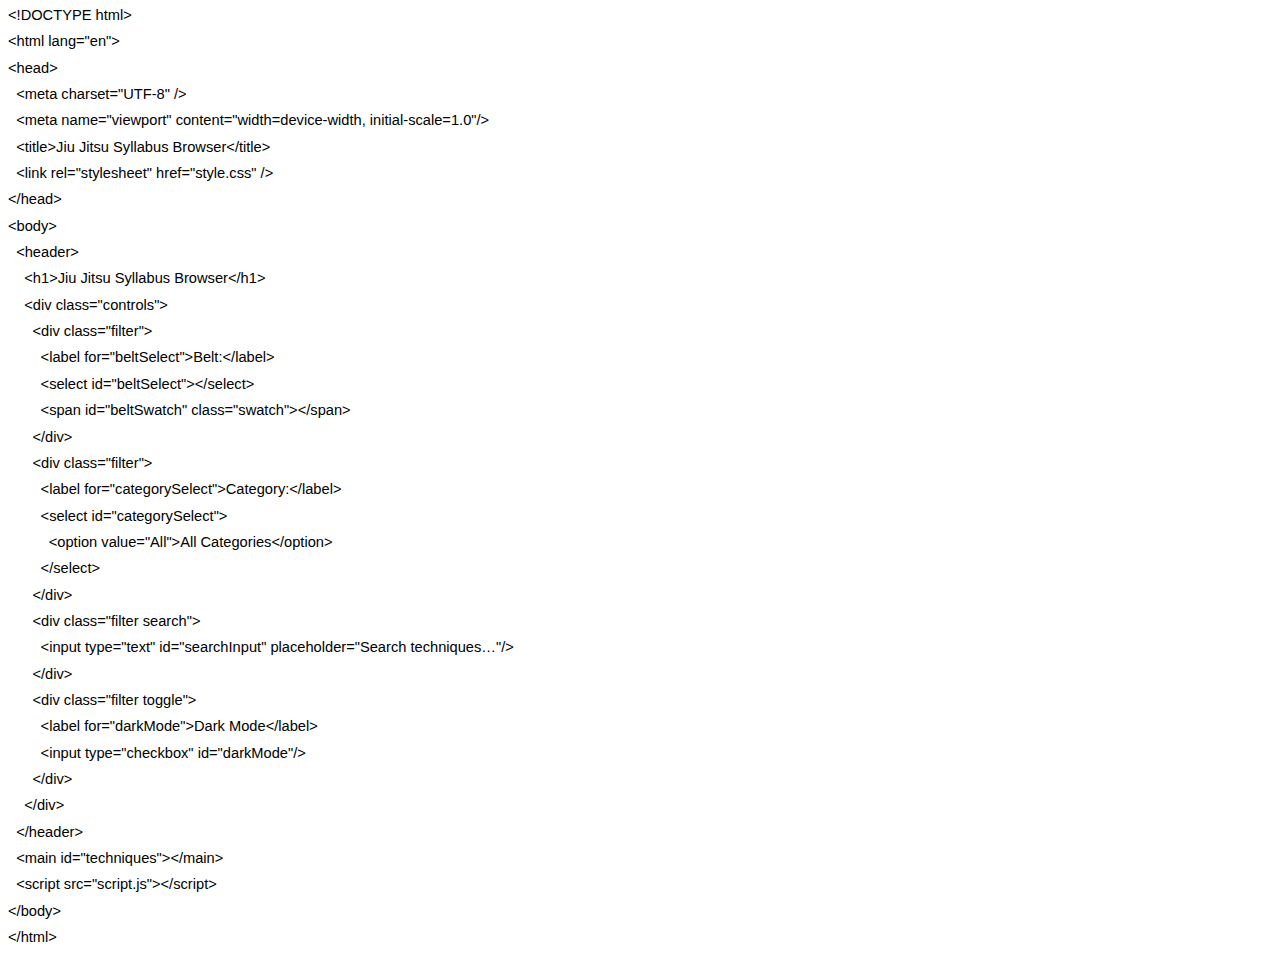
<file: Index.htm>
<html xmlns:v="urn:schemas-microsoft-com:vml"
xmlns:o="urn:schemas-microsoft-com:office:office"
xmlns:w="urn:schemas-microsoft-com:office:word"
xmlns:m="http://schemas.microsoft.com/office/2004/12/omml"
xmlns="http://www.w3.org/TR/REC-html40">

<head>
<meta http-equiv=Content-Type content="text/html; charset=windows-1252">
<meta name=ProgId content=Word.Document>
<meta name=Generator content="Microsoft Word 15">
<meta name=Originator content="Microsoft Word 15">
<link rel=File-List href="Index_files/filelist.xml">
<!--[if gte mso 9]><xml>
 <o:DocumentProperties>
  <o:Author>Martin Shaw</o:Author>
  <o:Template>Normal</o:Template>
  <o:LastAuthor>Martin Shaw</o:LastAuthor>
  <o:Revision>1</o:Revision>
  <o:TotalTime>0</o:TotalTime>
  <o:Created>2025-07-06T17:29:00Z</o:Created>
  <o:LastSaved>2025-07-06T17:29:00Z</o:LastSaved>
  <o:Pages>1</o:Pages>
  <o:Words>161</o:Words>
  <o:Characters>921</o:Characters>
  <o:Lines>7</o:Lines>
  <o:Paragraphs>2</o:Paragraphs>
  <o:CharactersWithSpaces>1080</o:CharactersWithSpaces>
  <o:Version>16.00</o:Version>
 </o:DocumentProperties>
 <o:OfficeDocumentSettings>
  <o:AllowPNG/>
 </o:OfficeDocumentSettings>
</xml><![endif]-->
<link rel=themeData href="Index_files/themedata.thmx">
<link rel=colorSchemeMapping href="Index_files/colorschememapping.xml">
<!--[if gte mso 9]><xml>
 <w:WordDocument>
  <w:SpellingState>Clean</w:SpellingState>
  <w:GrammarState>Clean</w:GrammarState>
  <w:TrackMoves>false</w:TrackMoves>
  <w:TrackFormatting/>
  <w:PunctuationKerning/>
  <w:ValidateAgainstSchemas/>
  <w:SaveIfXMLInvalid>false</w:SaveIfXMLInvalid>
  <w:IgnoreMixedContent>false</w:IgnoreMixedContent>
  <w:AlwaysShowPlaceholderText>false</w:AlwaysShowPlaceholderText>
  <w:DoNotPromoteQF/>
  <w:LidThemeOther>EN-GB</w:LidThemeOther>
  <w:LidThemeAsian>X-NONE</w:LidThemeAsian>
  <w:LidThemeComplexScript>X-NONE</w:LidThemeComplexScript>
  <w:Compatibility>
   <w:BreakWrappedTables/>
   <w:SnapToGridInCell/>
   <w:WrapTextWithPunct/>
   <w:UseAsianBreakRules/>
   <w:DontGrowAutofit/>
   <w:SplitPgBreakAndParaMark/>
   <w:EnableOpenTypeKerning/>
   <w:DontFlipMirrorIndents/>
   <w:OverrideTableStyleHps/>
  </w:Compatibility>
  <m:mathPr>
   <m:mathFont m:val="Cambria Math"/>
   <m:brkBin m:val="before"/>
   <m:brkBinSub m:val="&#45;-"/>
   <m:smallFrac m:val="off"/>
   <m:dispDef/>
   <m:lMargin m:val="0"/>
   <m:rMargin m:val="0"/>
   <m:defJc m:val="centerGroup"/>
   <m:wrapIndent m:val="1440"/>
   <m:intLim m:val="subSup"/>
   <m:naryLim m:val="undOvr"/>
  </m:mathPr></w:WordDocument>
</xml><![endif]--><!--[if gte mso 9]><xml>
 <w:LatentStyles DefLockedState="false" DefUnhideWhenUsed="false"
  DefSemiHidden="false" DefQFormat="false" DefPriority="99"
  LatentStyleCount="376">
  <w:LsdException Locked="false" Priority="0" QFormat="true" Name="Normal"/>
  <w:LsdException Locked="false" Priority="9" QFormat="true" Name="heading 1"/>
  <w:LsdException Locked="false" Priority="9" SemiHidden="true"
   UnhideWhenUsed="true" QFormat="true" Name="heading 2"/>
  <w:LsdException Locked="false" Priority="9" SemiHidden="true"
   UnhideWhenUsed="true" QFormat="true" Name="heading 3"/>
  <w:LsdException Locked="false" Priority="9" SemiHidden="true"
   UnhideWhenUsed="true" QFormat="true" Name="heading 4"/>
  <w:LsdException Locked="false" Priority="9" SemiHidden="true"
   UnhideWhenUsed="true" QFormat="true" Name="heading 5"/>
  <w:LsdException Locked="false" Priority="9" SemiHidden="true"
   UnhideWhenUsed="true" QFormat="true" Name="heading 6"/>
  <w:LsdException Locked="false" Priority="9" SemiHidden="true"
   UnhideWhenUsed="true" QFormat="true" Name="heading 7"/>
  <w:LsdException Locked="false" Priority="9" SemiHidden="true"
   UnhideWhenUsed="true" QFormat="true" Name="heading 8"/>
  <w:LsdException Locked="false" Priority="9" SemiHidden="true"
   UnhideWhenUsed="true" QFormat="true" Name="heading 9"/>
  <w:LsdException Locked="false" SemiHidden="true" UnhideWhenUsed="true"
   Name="index 1"/>
  <w:LsdException Locked="false" SemiHidden="true" UnhideWhenUsed="true"
   Name="index 2"/>
  <w:LsdException Locked="false" SemiHidden="true" UnhideWhenUsed="true"
   Name="index 3"/>
  <w:LsdException Locked="false" SemiHidden="true" UnhideWhenUsed="true"
   Name="index 4"/>
  <w:LsdException Locked="false" SemiHidden="true" UnhideWhenUsed="true"
   Name="index 5"/>
  <w:LsdException Locked="false" SemiHidden="true" UnhideWhenUsed="true"
   Name="index 6"/>
  <w:LsdException Locked="false" SemiHidden="true" UnhideWhenUsed="true"
   Name="index 7"/>
  <w:LsdException Locked="false" SemiHidden="true" UnhideWhenUsed="true"
   Name="index 8"/>
  <w:LsdException Locked="false" SemiHidden="true" UnhideWhenUsed="true"
   Name="index 9"/>
  <w:LsdException Locked="false" Priority="39" SemiHidden="true"
   UnhideWhenUsed="true" Name="toc 1"/>
  <w:LsdException Locked="false" Priority="39" SemiHidden="true"
   UnhideWhenUsed="true" Name="toc 2"/>
  <w:LsdException Locked="false" Priority="39" SemiHidden="true"
   UnhideWhenUsed="true" Name="toc 3"/>
  <w:LsdException Locked="false" Priority="39" SemiHidden="true"
   UnhideWhenUsed="true" Name="toc 4"/>
  <w:LsdException Locked="false" Priority="39" SemiHidden="true"
   UnhideWhenUsed="true" Name="toc 5"/>
  <w:LsdException Locked="false" Priority="39" SemiHidden="true"
   UnhideWhenUsed="true" Name="toc 6"/>
  <w:LsdException Locked="false" Priority="39" SemiHidden="true"
   UnhideWhenUsed="true" Name="toc 7"/>
  <w:LsdException Locked="false" Priority="39" SemiHidden="true"
   UnhideWhenUsed="true" Name="toc 8"/>
  <w:LsdException Locked="false" Priority="39" SemiHidden="true"
   UnhideWhenUsed="true" Name="toc 9"/>
  <w:LsdException Locked="false" SemiHidden="true" UnhideWhenUsed="true"
   Name="Normal Indent"/>
  <w:LsdException Locked="false" SemiHidden="true" UnhideWhenUsed="true"
   Name="footnote text"/>
  <w:LsdException Locked="false" SemiHidden="true" UnhideWhenUsed="true"
   Name="annotation text"/>
  <w:LsdException Locked="false" SemiHidden="true" UnhideWhenUsed="true"
   Name="header"/>
  <w:LsdException Locked="false" SemiHidden="true" UnhideWhenUsed="true"
   Name="footer"/>
  <w:LsdException Locked="false" SemiHidden="true" UnhideWhenUsed="true"
   Name="index heading"/>
  <w:LsdException Locked="false" Priority="35" SemiHidden="true"
   UnhideWhenUsed="true" QFormat="true" Name="caption"/>
  <w:LsdException Locked="false" SemiHidden="true" UnhideWhenUsed="true"
   Name="table of figures"/>
  <w:LsdException Locked="false" SemiHidden="true" UnhideWhenUsed="true"
   Name="envelope address"/>
  <w:LsdException Locked="false" SemiHidden="true" UnhideWhenUsed="true"
   Name="envelope return"/>
  <w:LsdException Locked="false" SemiHidden="true" UnhideWhenUsed="true"
   Name="footnote reference"/>
  <w:LsdException Locked="false" SemiHidden="true" UnhideWhenUsed="true"
   Name="annotation reference"/>
  <w:LsdException Locked="false" SemiHidden="true" UnhideWhenUsed="true"
   Name="line number"/>
  <w:LsdException Locked="false" SemiHidden="true" UnhideWhenUsed="true"
   Name="page number"/>
  <w:LsdException Locked="false" SemiHidden="true" UnhideWhenUsed="true"
   Name="endnote reference"/>
  <w:LsdException Locked="false" SemiHidden="true" UnhideWhenUsed="true"
   Name="endnote text"/>
  <w:LsdException Locked="false" SemiHidden="true" UnhideWhenUsed="true"
   Name="table of authorities"/>
  <w:LsdException Locked="false" SemiHidden="true" UnhideWhenUsed="true"
   Name="macro"/>
  <w:LsdException Locked="false" SemiHidden="true" UnhideWhenUsed="true"
   Name="toa heading"/>
  <w:LsdException Locked="false" SemiHidden="true" UnhideWhenUsed="true"
   Name="List"/>
  <w:LsdException Locked="false" SemiHidden="true" UnhideWhenUsed="true"
   Name="List Bullet"/>
  <w:LsdException Locked="false" SemiHidden="true" UnhideWhenUsed="true"
   Name="List Number"/>
  <w:LsdException Locked="false" SemiHidden="true" UnhideWhenUsed="true"
   Name="List 2"/>
  <w:LsdException Locked="false" SemiHidden="true" UnhideWhenUsed="true"
   Name="List 3"/>
  <w:LsdException Locked="false" SemiHidden="true" UnhideWhenUsed="true"
   Name="List 4"/>
  <w:LsdException Locked="false" SemiHidden="true" UnhideWhenUsed="true"
   Name="List 5"/>
  <w:LsdException Locked="false" SemiHidden="true" UnhideWhenUsed="true"
   Name="List Bullet 2"/>
  <w:LsdException Locked="false" SemiHidden="true" UnhideWhenUsed="true"
   Name="List Bullet 3"/>
  <w:LsdException Locked="false" SemiHidden="true" UnhideWhenUsed="true"
   Name="List Bullet 4"/>
  <w:LsdException Locked="false" SemiHidden="true" UnhideWhenUsed="true"
   Name="List Bullet 5"/>
  <w:LsdException Locked="false" SemiHidden="true" UnhideWhenUsed="true"
   Name="List Number 2"/>
  <w:LsdException Locked="false" SemiHidden="true" UnhideWhenUsed="true"
   Name="List Number 3"/>
  <w:LsdException Locked="false" SemiHidden="true" UnhideWhenUsed="true"
   Name="List Number 4"/>
  <w:LsdException Locked="false" SemiHidden="true" UnhideWhenUsed="true"
   Name="List Number 5"/>
  <w:LsdException Locked="false" Priority="10" QFormat="true" Name="Title"/>
  <w:LsdException Locked="false" SemiHidden="true" UnhideWhenUsed="true"
   Name="Closing"/>
  <w:LsdException Locked="false" SemiHidden="true" UnhideWhenUsed="true"
   Name="Signature"/>
  <w:LsdException Locked="false" Priority="1" SemiHidden="true"
   UnhideWhenUsed="true" Name="Default Paragraph Font"/>
  <w:LsdException Locked="false" SemiHidden="true" UnhideWhenUsed="true"
   Name="Body Text"/>
  <w:LsdException Locked="false" SemiHidden="true" UnhideWhenUsed="true"
   Name="Body Text Indent"/>
  <w:LsdException Locked="false" SemiHidden="true" UnhideWhenUsed="true"
   Name="List Continue"/>
  <w:LsdException Locked="false" SemiHidden="true" UnhideWhenUsed="true"
   Name="List Continue 2"/>
  <w:LsdException Locked="false" SemiHidden="true" UnhideWhenUsed="true"
   Name="List Continue 3"/>
  <w:LsdException Locked="false" SemiHidden="true" UnhideWhenUsed="true"
   Name="List Continue 4"/>
  <w:LsdException Locked="false" SemiHidden="true" UnhideWhenUsed="true"
   Name="List Continue 5"/>
  <w:LsdException Locked="false" SemiHidden="true" UnhideWhenUsed="true"
   Name="Message Header"/>
  <w:LsdException Locked="false" Priority="11" QFormat="true" Name="Subtitle"/>
  <w:LsdException Locked="false" SemiHidden="true" UnhideWhenUsed="true"
   Name="Salutation"/>
  <w:LsdException Locked="false" SemiHidden="true" UnhideWhenUsed="true"
   Name="Date"/>
  <w:LsdException Locked="false" SemiHidden="true" UnhideWhenUsed="true"
   Name="Body Text First Indent"/>
  <w:LsdException Locked="false" SemiHidden="true" UnhideWhenUsed="true"
   Name="Body Text First Indent 2"/>
  <w:LsdException Locked="false" SemiHidden="true" UnhideWhenUsed="true"
   Name="Note Heading"/>
  <w:LsdException Locked="false" SemiHidden="true" UnhideWhenUsed="true"
   Name="Body Text 2"/>
  <w:LsdException Locked="false" SemiHidden="true" UnhideWhenUsed="true"
   Name="Body Text 3"/>
  <w:LsdException Locked="false" SemiHidden="true" UnhideWhenUsed="true"
   Name="Body Text Indent 2"/>
  <w:LsdException Locked="false" SemiHidden="true" UnhideWhenUsed="true"
   Name="Body Text Indent 3"/>
  <w:LsdException Locked="false" SemiHidden="true" UnhideWhenUsed="true"
   Name="Block Text"/>
  <w:LsdException Locked="false" SemiHidden="true" UnhideWhenUsed="true"
   Name="Hyperlink"/>
  <w:LsdException Locked="false" SemiHidden="true" UnhideWhenUsed="true"
   Name="FollowedHyperlink"/>
  <w:LsdException Locked="false" Priority="22" QFormat="true" Name="Strong"/>
  <w:LsdException Locked="false" Priority="20" QFormat="true" Name="Emphasis"/>
  <w:LsdException Locked="false" SemiHidden="true" UnhideWhenUsed="true"
   Name="Document Map"/>
  <w:LsdException Locked="false" SemiHidden="true" UnhideWhenUsed="true"
   Name="Plain Text"/>
  <w:LsdException Locked="false" SemiHidden="true" UnhideWhenUsed="true"
   Name="E-mail Signature"/>
  <w:LsdException Locked="false" SemiHidden="true" UnhideWhenUsed="true"
   Name="HTML Top of Form"/>
  <w:LsdException Locked="false" SemiHidden="true" UnhideWhenUsed="true"
   Name="HTML Bottom of Form"/>
  <w:LsdException Locked="false" SemiHidden="true" UnhideWhenUsed="true"
   Name="Normal (Web)"/>
  <w:LsdException Locked="false" SemiHidden="true" UnhideWhenUsed="true"
   Name="HTML Acronym"/>
  <w:LsdException Locked="false" SemiHidden="true" UnhideWhenUsed="true"
   Name="HTML Address"/>
  <w:LsdException Locked="false" SemiHidden="true" UnhideWhenUsed="true"
   Name="HTML Cite"/>
  <w:LsdException Locked="false" SemiHidden="true" UnhideWhenUsed="true"
   Name="HTML Code"/>
  <w:LsdException Locked="false" SemiHidden="true" UnhideWhenUsed="true"
   Name="HTML Definition"/>
  <w:LsdException Locked="false" SemiHidden="true" UnhideWhenUsed="true"
   Name="HTML Keyboard"/>
  <w:LsdException Locked="false" SemiHidden="true" UnhideWhenUsed="true"
   Name="HTML Preformatted"/>
  <w:LsdException Locked="false" SemiHidden="true" UnhideWhenUsed="true"
   Name="HTML Sample"/>
  <w:LsdException Locked="false" SemiHidden="true" UnhideWhenUsed="true"
   Name="HTML Typewriter"/>
  <w:LsdException Locked="false" SemiHidden="true" UnhideWhenUsed="true"
   Name="HTML Variable"/>
  <w:LsdException Locked="false" SemiHidden="true" UnhideWhenUsed="true"
   Name="Normal Table"/>
  <w:LsdException Locked="false" SemiHidden="true" UnhideWhenUsed="true"
   Name="annotation subject"/>
  <w:LsdException Locked="false" SemiHidden="true" UnhideWhenUsed="true"
   Name="No List"/>
  <w:LsdException Locked="false" SemiHidden="true" UnhideWhenUsed="true"
   Name="Outline List 1"/>
  <w:LsdException Locked="false" SemiHidden="true" UnhideWhenUsed="true"
   Name="Outline List 2"/>
  <w:LsdException Locked="false" SemiHidden="true" UnhideWhenUsed="true"
   Name="Outline List 3"/>
  <w:LsdException Locked="false" SemiHidden="true" UnhideWhenUsed="true"
   Name="Table Simple 1"/>
  <w:LsdException Locked="false" SemiHidden="true" UnhideWhenUsed="true"
   Name="Table Simple 2"/>
  <w:LsdException Locked="false" SemiHidden="true" UnhideWhenUsed="true"
   Name="Table Simple 3"/>
  <w:LsdException Locked="false" SemiHidden="true" UnhideWhenUsed="true"
   Name="Table Classic 1"/>
  <w:LsdException Locked="false" SemiHidden="true" UnhideWhenUsed="true"
   Name="Table Classic 2"/>
  <w:LsdException Locked="false" SemiHidden="true" UnhideWhenUsed="true"
   Name="Table Classic 3"/>
  <w:LsdException Locked="false" SemiHidden="true" UnhideWhenUsed="true"
   Name="Table Classic 4"/>
  <w:LsdException Locked="false" SemiHidden="true" UnhideWhenUsed="true"
   Name="Table Colorful 1"/>
  <w:LsdException Locked="false" SemiHidden="true" UnhideWhenUsed="true"
   Name="Table Colorful 2"/>
  <w:LsdException Locked="false" SemiHidden="true" UnhideWhenUsed="true"
   Name="Table Colorful 3"/>
  <w:LsdException Locked="false" SemiHidden="true" UnhideWhenUsed="true"
   Name="Table Columns 1"/>
  <w:LsdException Locked="false" SemiHidden="true" UnhideWhenUsed="true"
   Name="Table Columns 2"/>
  <w:LsdException Locked="false" SemiHidden="true" UnhideWhenUsed="true"
   Name="Table Columns 3"/>
  <w:LsdException Locked="false" SemiHidden="true" UnhideWhenUsed="true"
   Name="Table Columns 4"/>
  <w:LsdException Locked="false" SemiHidden="true" UnhideWhenUsed="true"
   Name="Table Columns 5"/>
  <w:LsdException Locked="false" SemiHidden="true" UnhideWhenUsed="true"
   Name="Table Grid 1"/>
  <w:LsdException Locked="false" SemiHidden="true" UnhideWhenUsed="true"
   Name="Table Grid 2"/>
  <w:LsdException Locked="false" SemiHidden="true" UnhideWhenUsed="true"
   Name="Table Grid 3"/>
  <w:LsdException Locked="false" SemiHidden="true" UnhideWhenUsed="true"
   Name="Table Grid 4"/>
  <w:LsdException Locked="false" SemiHidden="true" UnhideWhenUsed="true"
   Name="Table Grid 5"/>
  <w:LsdException Locked="false" SemiHidden="true" UnhideWhenUsed="true"
   Name="Table Grid 6"/>
  <w:LsdException Locked="false" SemiHidden="true" UnhideWhenUsed="true"
   Name="Table Grid 7"/>
  <w:LsdException Locked="false" SemiHidden="true" UnhideWhenUsed="true"
   Name="Table Grid 8"/>
  <w:LsdException Locked="false" SemiHidden="true" UnhideWhenUsed="true"
   Name="Table List 1"/>
  <w:LsdException Locked="false" SemiHidden="true" UnhideWhenUsed="true"
   Name="Table List 2"/>
  <w:LsdException Locked="false" SemiHidden="true" UnhideWhenUsed="true"
   Name="Table List 3"/>
  <w:LsdException Locked="false" SemiHidden="true" UnhideWhenUsed="true"
   Name="Table List 4"/>
  <w:LsdException Locked="false" SemiHidden="true" UnhideWhenUsed="true"
   Name="Table List 5"/>
  <w:LsdException Locked="false" SemiHidden="true" UnhideWhenUsed="true"
   Name="Table List 6"/>
  <w:LsdException Locked="false" SemiHidden="true" UnhideWhenUsed="true"
   Name="Table List 7"/>
  <w:LsdException Locked="false" SemiHidden="true" UnhideWhenUsed="true"
   Name="Table List 8"/>
  <w:LsdException Locked="false" SemiHidden="true" UnhideWhenUsed="true"
   Name="Table 3D effects 1"/>
  <w:LsdException Locked="false" SemiHidden="true" UnhideWhenUsed="true"
   Name="Table 3D effects 2"/>
  <w:LsdException Locked="false" SemiHidden="true" UnhideWhenUsed="true"
   Name="Table 3D effects 3"/>
  <w:LsdException Locked="false" SemiHidden="true" UnhideWhenUsed="true"
   Name="Table Contemporary"/>
  <w:LsdException Locked="false" SemiHidden="true" UnhideWhenUsed="true"
   Name="Table Elegant"/>
  <w:LsdException Locked="false" SemiHidden="true" UnhideWhenUsed="true"
   Name="Table Professional"/>
  <w:LsdException Locked="false" SemiHidden="true" UnhideWhenUsed="true"
   Name="Table Subtle 1"/>
  <w:LsdException Locked="false" SemiHidden="true" UnhideWhenUsed="true"
   Name="Table Subtle 2"/>
  <w:LsdException Locked="false" SemiHidden="true" UnhideWhenUsed="true"
   Name="Table Web 1"/>
  <w:LsdException Locked="false" SemiHidden="true" UnhideWhenUsed="true"
   Name="Table Web 2"/>
  <w:LsdException Locked="false" SemiHidden="true" UnhideWhenUsed="true"
   Name="Table Web 3"/>
  <w:LsdException Locked="false" SemiHidden="true" UnhideWhenUsed="true"
   Name="Balloon Text"/>
  <w:LsdException Locked="false" Priority="39" Name="Table Grid"/>
  <w:LsdException Locked="false" SemiHidden="true" UnhideWhenUsed="true"
   Name="Table Theme"/>
  <w:LsdException Locked="false" SemiHidden="true" Name="Placeholder Text"/>
  <w:LsdException Locked="false" Priority="1" QFormat="true" Name="No Spacing"/>
  <w:LsdException Locked="false" Priority="60" Name="Light Shading"/>
  <w:LsdException Locked="false" Priority="61" Name="Light List"/>
  <w:LsdException Locked="false" Priority="62" Name="Light Grid"/>
  <w:LsdException Locked="false" Priority="63" Name="Medium Shading 1"/>
  <w:LsdException Locked="false" Priority="64" Name="Medium Shading 2"/>
  <w:LsdException Locked="false" Priority="65" Name="Medium List 1"/>
  <w:LsdException Locked="false" Priority="66" Name="Medium List 2"/>
  <w:LsdException Locked="false" Priority="67" Name="Medium Grid 1"/>
  <w:LsdException Locked="false" Priority="68" Name="Medium Grid 2"/>
  <w:LsdException Locked="false" Priority="69" Name="Medium Grid 3"/>
  <w:LsdException Locked="false" Priority="70" Name="Dark List"/>
  <w:LsdException Locked="false" Priority="71" Name="Colorful Shading"/>
  <w:LsdException Locked="false" Priority="72" Name="Colorful List"/>
  <w:LsdException Locked="false" Priority="73" Name="Colorful Grid"/>
  <w:LsdException Locked="false" Priority="60" Name="Light Shading Accent 1"/>
  <w:LsdException Locked="false" Priority="61" Name="Light List Accent 1"/>
  <w:LsdException Locked="false" Priority="62" Name="Light Grid Accent 1"/>
  <w:LsdException Locked="false" Priority="63" Name="Medium Shading 1 Accent 1"/>
  <w:LsdException Locked="false" Priority="64" Name="Medium Shading 2 Accent 1"/>
  <w:LsdException Locked="false" Priority="65" Name="Medium List 1 Accent 1"/>
  <w:LsdException Locked="false" SemiHidden="true" Name="Revision"/>
  <w:LsdException Locked="false" Priority="34" QFormat="true"
   Name="List Paragraph"/>
  <w:LsdException Locked="false" Priority="29" QFormat="true" Name="Quote"/>
  <w:LsdException Locked="false" Priority="30" QFormat="true"
   Name="Intense Quote"/>
  <w:LsdException Locked="false" Priority="66" Name="Medium List 2 Accent 1"/>
  <w:LsdException Locked="false" Priority="67" Name="Medium Grid 1 Accent 1"/>
  <w:LsdException Locked="false" Priority="68" Name="Medium Grid 2 Accent 1"/>
  <w:LsdException Locked="false" Priority="69" Name="Medium Grid 3 Accent 1"/>
  <w:LsdException Locked="false" Priority="70" Name="Dark List Accent 1"/>
  <w:LsdException Locked="false" Priority="71" Name="Colorful Shading Accent 1"/>
  <w:LsdException Locked="false" Priority="72" Name="Colorful List Accent 1"/>
  <w:LsdException Locked="false" Priority="73" Name="Colorful Grid Accent 1"/>
  <w:LsdException Locked="false" Priority="60" Name="Light Shading Accent 2"/>
  <w:LsdException Locked="false" Priority="61" Name="Light List Accent 2"/>
  <w:LsdException Locked="false" Priority="62" Name="Light Grid Accent 2"/>
  <w:LsdException Locked="false" Priority="63" Name="Medium Shading 1 Accent 2"/>
  <w:LsdException Locked="false" Priority="64" Name="Medium Shading 2 Accent 2"/>
  <w:LsdException Locked="false" Priority="65" Name="Medium List 1 Accent 2"/>
  <w:LsdException Locked="false" Priority="66" Name="Medium List 2 Accent 2"/>
  <w:LsdException Locked="false" Priority="67" Name="Medium Grid 1 Accent 2"/>
  <w:LsdException Locked="false" Priority="68" Name="Medium Grid 2 Accent 2"/>
  <w:LsdException Locked="false" Priority="69" Name="Medium Grid 3 Accent 2"/>
  <w:LsdException Locked="false" Priority="70" Name="Dark List Accent 2"/>
  <w:LsdException Locked="false" Priority="71" Name="Colorful Shading Accent 2"/>
  <w:LsdException Locked="false" Priority="72" Name="Colorful List Accent 2"/>
  <w:LsdException Locked="false" Priority="73" Name="Colorful Grid Accent 2"/>
  <w:LsdException Locked="false" Priority="60" Name="Light Shading Accent 3"/>
  <w:LsdException Locked="false" Priority="61" Name="Light List Accent 3"/>
  <w:LsdException Locked="false" Priority="62" Name="Light Grid Accent 3"/>
  <w:LsdException Locked="false" Priority="63" Name="Medium Shading 1 Accent 3"/>
  <w:LsdException Locked="false" Priority="64" Name="Medium Shading 2 Accent 3"/>
  <w:LsdException Locked="false" Priority="65" Name="Medium List 1 Accent 3"/>
  <w:LsdException Locked="false" Priority="66" Name="Medium List 2 Accent 3"/>
  <w:LsdException Locked="false" Priority="67" Name="Medium Grid 1 Accent 3"/>
  <w:LsdException Locked="false" Priority="68" Name="Medium Grid 2 Accent 3"/>
  <w:LsdException Locked="false" Priority="69" Name="Medium Grid 3 Accent 3"/>
  <w:LsdException Locked="false" Priority="70" Name="Dark List Accent 3"/>
  <w:LsdException Locked="false" Priority="71" Name="Colorful Shading Accent 3"/>
  <w:LsdException Locked="false" Priority="72" Name="Colorful List Accent 3"/>
  <w:LsdException Locked="false" Priority="73" Name="Colorful Grid Accent 3"/>
  <w:LsdException Locked="false" Priority="60" Name="Light Shading Accent 4"/>
  <w:LsdException Locked="false" Priority="61" Name="Light List Accent 4"/>
  <w:LsdException Locked="false" Priority="62" Name="Light Grid Accent 4"/>
  <w:LsdException Locked="false" Priority="63" Name="Medium Shading 1 Accent 4"/>
  <w:LsdException Locked="false" Priority="64" Name="Medium Shading 2 Accent 4"/>
  <w:LsdException Locked="false" Priority="65" Name="Medium List 1 Accent 4"/>
  <w:LsdException Locked="false" Priority="66" Name="Medium List 2 Accent 4"/>
  <w:LsdException Locked="false" Priority="67" Name="Medium Grid 1 Accent 4"/>
  <w:LsdException Locked="false" Priority="68" Name="Medium Grid 2 Accent 4"/>
  <w:LsdException Locked="false" Priority="69" Name="Medium Grid 3 Accent 4"/>
  <w:LsdException Locked="false" Priority="70" Name="Dark List Accent 4"/>
  <w:LsdException Locked="false" Priority="71" Name="Colorful Shading Accent 4"/>
  <w:LsdException Locked="false" Priority="72" Name="Colorful List Accent 4"/>
  <w:LsdException Locked="false" Priority="73" Name="Colorful Grid Accent 4"/>
  <w:LsdException Locked="false" Priority="60" Name="Light Shading Accent 5"/>
  <w:LsdException Locked="false" Priority="61" Name="Light List Accent 5"/>
  <w:LsdException Locked="false" Priority="62" Name="Light Grid Accent 5"/>
  <w:LsdException Locked="false" Priority="63" Name="Medium Shading 1 Accent 5"/>
  <w:LsdException Locked="false" Priority="64" Name="Medium Shading 2 Accent 5"/>
  <w:LsdException Locked="false" Priority="65" Name="Medium List 1 Accent 5"/>
  <w:LsdException Locked="false" Priority="66" Name="Medium List 2 Accent 5"/>
  <w:LsdException Locked="false" Priority="67" Name="Medium Grid 1 Accent 5"/>
  <w:LsdException Locked="false" Priority="68" Name="Medium Grid 2 Accent 5"/>
  <w:LsdException Locked="false" Priority="69" Name="Medium Grid 3 Accent 5"/>
  <w:LsdException Locked="false" Priority="70" Name="Dark List Accent 5"/>
  <w:LsdException Locked="false" Priority="71" Name="Colorful Shading Accent 5"/>
  <w:LsdException Locked="false" Priority="72" Name="Colorful List Accent 5"/>
  <w:LsdException Locked="false" Priority="73" Name="Colorful Grid Accent 5"/>
  <w:LsdException Locked="false" Priority="60" Name="Light Shading Accent 6"/>
  <w:LsdException Locked="false" Priority="61" Name="Light List Accent 6"/>
  <w:LsdException Locked="false" Priority="62" Name="Light Grid Accent 6"/>
  <w:LsdException Locked="false" Priority="63" Name="Medium Shading 1 Accent 6"/>
  <w:LsdException Locked="false" Priority="64" Name="Medium Shading 2 Accent 6"/>
  <w:LsdException Locked="false" Priority="65" Name="Medium List 1 Accent 6"/>
  <w:LsdException Locked="false" Priority="66" Name="Medium List 2 Accent 6"/>
  <w:LsdException Locked="false" Priority="67" Name="Medium Grid 1 Accent 6"/>
  <w:LsdException Locked="false" Priority="68" Name="Medium Grid 2 Accent 6"/>
  <w:LsdException Locked="false" Priority="69" Name="Medium Grid 3 Accent 6"/>
  <w:LsdException Locked="false" Priority="70" Name="Dark List Accent 6"/>
  <w:LsdException Locked="false" Priority="71" Name="Colorful Shading Accent 6"/>
  <w:LsdException Locked="false" Priority="72" Name="Colorful List Accent 6"/>
  <w:LsdException Locked="false" Priority="73" Name="Colorful Grid Accent 6"/>
  <w:LsdException Locked="false" Priority="19" QFormat="true"
   Name="Subtle Emphasis"/>
  <w:LsdException Locked="false" Priority="21" QFormat="true"
   Name="Intense Emphasis"/>
  <w:LsdException Locked="false" Priority="31" QFormat="true"
   Name="Subtle Reference"/>
  <w:LsdException Locked="false" Priority="32" QFormat="true"
   Name="Intense Reference"/>
  <w:LsdException Locked="false" Priority="33" QFormat="true" Name="Book Title"/>
  <w:LsdException Locked="false" Priority="37" SemiHidden="true"
   UnhideWhenUsed="true" Name="Bibliography"/>
  <w:LsdException Locked="false" Priority="39" SemiHidden="true"
   UnhideWhenUsed="true" QFormat="true" Name="TOC Heading"/>
  <w:LsdException Locked="false" Priority="41" Name="Plain Table 1"/>
  <w:LsdException Locked="false" Priority="42" Name="Plain Table 2"/>
  <w:LsdException Locked="false" Priority="43" Name="Plain Table 3"/>
  <w:LsdException Locked="false" Priority="44" Name="Plain Table 4"/>
  <w:LsdException Locked="false" Priority="45" Name="Plain Table 5"/>
  <w:LsdException Locked="false" Priority="40" Name="Grid Table Light"/>
  <w:LsdException Locked="false" Priority="46" Name="Grid Table 1 Light"/>
  <w:LsdException Locked="false" Priority="47" Name="Grid Table 2"/>
  <w:LsdException Locked="false" Priority="48" Name="Grid Table 3"/>
  <w:LsdException Locked="false" Priority="49" Name="Grid Table 4"/>
  <w:LsdException Locked="false" Priority="50" Name="Grid Table 5 Dark"/>
  <w:LsdException Locked="false" Priority="51" Name="Grid Table 6 Colorful"/>
  <w:LsdException Locked="false" Priority="52" Name="Grid Table 7 Colorful"/>
  <w:LsdException Locked="false" Priority="46"
   Name="Grid Table 1 Light Accent 1"/>
  <w:LsdException Locked="false" Priority="47" Name="Grid Table 2 Accent 1"/>
  <w:LsdException Locked="false" Priority="48" Name="Grid Table 3 Accent 1"/>
  <w:LsdException Locked="false" Priority="49" Name="Grid Table 4 Accent 1"/>
  <w:LsdException Locked="false" Priority="50" Name="Grid Table 5 Dark Accent 1"/>
  <w:LsdException Locked="false" Priority="51"
   Name="Grid Table 6 Colorful Accent 1"/>
  <w:LsdException Locked="false" Priority="52"
   Name="Grid Table 7 Colorful Accent 1"/>
  <w:LsdException Locked="false" Priority="46"
   Name="Grid Table 1 Light Accent 2"/>
  <w:LsdException Locked="false" Priority="47" Name="Grid Table 2 Accent 2"/>
  <w:LsdException Locked="false" Priority="48" Name="Grid Table 3 Accent 2"/>
  <w:LsdException Locked="false" Priority="49" Name="Grid Table 4 Accent 2"/>
  <w:LsdException Locked="false" Priority="50" Name="Grid Table 5 Dark Accent 2"/>
  <w:LsdException Locked="false" Priority="51"
   Name="Grid Table 6 Colorful Accent 2"/>
  <w:LsdException Locked="false" Priority="52"
   Name="Grid Table 7 Colorful Accent 2"/>
  <w:LsdException Locked="false" Priority="46"
   Name="Grid Table 1 Light Accent 3"/>
  <w:LsdException Locked="false" Priority="47" Name="Grid Table 2 Accent 3"/>
  <w:LsdException Locked="false" Priority="48" Name="Grid Table 3 Accent 3"/>
  <w:LsdException Locked="false" Priority="49" Name="Grid Table 4 Accent 3"/>
  <w:LsdException Locked="false" Priority="50" Name="Grid Table 5 Dark Accent 3"/>
  <w:LsdException Locked="false" Priority="51"
   Name="Grid Table 6 Colorful Accent 3"/>
  <w:LsdException Locked="false" Priority="52"
   Name="Grid Table 7 Colorful Accent 3"/>
  <w:LsdException Locked="false" Priority="46"
   Name="Grid Table 1 Light Accent 4"/>
  <w:LsdException Locked="false" Priority="47" Name="Grid Table 2 Accent 4"/>
  <w:LsdException Locked="false" Priority="48" Name="Grid Table 3 Accent 4"/>
  <w:LsdException Locked="false" Priority="49" Name="Grid Table 4 Accent 4"/>
  <w:LsdException Locked="false" Priority="50" Name="Grid Table 5 Dark Accent 4"/>
  <w:LsdException Locked="false" Priority="51"
   Name="Grid Table 6 Colorful Accent 4"/>
  <w:LsdException Locked="false" Priority="52"
   Name="Grid Table 7 Colorful Accent 4"/>
  <w:LsdException Locked="false" Priority="46"
   Name="Grid Table 1 Light Accent 5"/>
  <w:LsdException Locked="false" Priority="47" Name="Grid Table 2 Accent 5"/>
  <w:LsdException Locked="false" Priority="48" Name="Grid Table 3 Accent 5"/>
  <w:LsdException Locked="false" Priority="49" Name="Grid Table 4 Accent 5"/>
  <w:LsdException Locked="false" Priority="50" Name="Grid Table 5 Dark Accent 5"/>
  <w:LsdException Locked="false" Priority="51"
   Name="Grid Table 6 Colorful Accent 5"/>
  <w:LsdException Locked="false" Priority="52"
   Name="Grid Table 7 Colorful Accent 5"/>
  <w:LsdException Locked="false" Priority="46"
   Name="Grid Table 1 Light Accent 6"/>
  <w:LsdException Locked="false" Priority="47" Name="Grid Table 2 Accent 6"/>
  <w:LsdException Locked="false" Priority="48" Name="Grid Table 3 Accent 6"/>
  <w:LsdException Locked="false" Priority="49" Name="Grid Table 4 Accent 6"/>
  <w:LsdException Locked="false" Priority="50" Name="Grid Table 5 Dark Accent 6"/>
  <w:LsdException Locked="false" Priority="51"
   Name="Grid Table 6 Colorful Accent 6"/>
  <w:LsdException Locked="false" Priority="52"
   Name="Grid Table 7 Colorful Accent 6"/>
  <w:LsdException Locked="false" Priority="46" Name="List Table 1 Light"/>
  <w:LsdException Locked="false" Priority="47" Name="List Table 2"/>
  <w:LsdException Locked="false" Priority="48" Name="List Table 3"/>
  <w:LsdException Locked="false" Priority="49" Name="List Table 4"/>
  <w:LsdException Locked="false" Priority="50" Name="List Table 5 Dark"/>
  <w:LsdException Locked="false" Priority="51" Name="List Table 6 Colorful"/>
  <w:LsdException Locked="false" Priority="52" Name="List Table 7 Colorful"/>
  <w:LsdException Locked="false" Priority="46"
   Name="List Table 1 Light Accent 1"/>
  <w:LsdException Locked="false" Priority="47" Name="List Table 2 Accent 1"/>
  <w:LsdException Locked="false" Priority="48" Name="List Table 3 Accent 1"/>
  <w:LsdException Locked="false" Priority="49" Name="List Table 4 Accent 1"/>
  <w:LsdException Locked="false" Priority="50" Name="List Table 5 Dark Accent 1"/>
  <w:LsdException Locked="false" Priority="51"
   Name="List Table 6 Colorful Accent 1"/>
  <w:LsdException Locked="false" Priority="52"
   Name="List Table 7 Colorful Accent 1"/>
  <w:LsdException Locked="false" Priority="46"
   Name="List Table 1 Light Accent 2"/>
  <w:LsdException Locked="false" Priority="47" Name="List Table 2 Accent 2"/>
  <w:LsdException Locked="false" Priority="48" Name="List Table 3 Accent 2"/>
  <w:LsdException Locked="false" Priority="49" Name="List Table 4 Accent 2"/>
  <w:LsdException Locked="false" Priority="50" Name="List Table 5 Dark Accent 2"/>
  <w:LsdException Locked="false" Priority="51"
   Name="List Table 6 Colorful Accent 2"/>
  <w:LsdException Locked="false" Priority="52"
   Name="List Table 7 Colorful Accent 2"/>
  <w:LsdException Locked="false" Priority="46"
   Name="List Table 1 Light Accent 3"/>
  <w:LsdException Locked="false" Priority="47" Name="List Table 2 Accent 3"/>
  <w:LsdException Locked="false" Priority="48" Name="List Table 3 Accent 3"/>
  <w:LsdException Locked="false" Priority="49" Name="List Table 4 Accent 3"/>
  <w:LsdException Locked="false" Priority="50" Name="List Table 5 Dark Accent 3"/>
  <w:LsdException Locked="false" Priority="51"
   Name="List Table 6 Colorful Accent 3"/>
  <w:LsdException Locked="false" Priority="52"
   Name="List Table 7 Colorful Accent 3"/>
  <w:LsdException Locked="false" Priority="46"
   Name="List Table 1 Light Accent 4"/>
  <w:LsdException Locked="false" Priority="47" Name="List Table 2 Accent 4"/>
  <w:LsdException Locked="false" Priority="48" Name="List Table 3 Accent 4"/>
  <w:LsdException Locked="false" Priority="49" Name="List Table 4 Accent 4"/>
  <w:LsdException Locked="false" Priority="50" Name="List Table 5 Dark Accent 4"/>
  <w:LsdException Locked="false" Priority="51"
   Name="List Table 6 Colorful Accent 4"/>
  <w:LsdException Locked="false" Priority="52"
   Name="List Table 7 Colorful Accent 4"/>
  <w:LsdException Locked="false" Priority="46"
   Name="List Table 1 Light Accent 5"/>
  <w:LsdException Locked="false" Priority="47" Name="List Table 2 Accent 5"/>
  <w:LsdException Locked="false" Priority="48" Name="List Table 3 Accent 5"/>
  <w:LsdException Locked="false" Priority="49" Name="List Table 4 Accent 5"/>
  <w:LsdException Locked="false" Priority="50" Name="List Table 5 Dark Accent 5"/>
  <w:LsdException Locked="false" Priority="51"
   Name="List Table 6 Colorful Accent 5"/>
  <w:LsdException Locked="false" Priority="52"
   Name="List Table 7 Colorful Accent 5"/>
  <w:LsdException Locked="false" Priority="46"
   Name="List Table 1 Light Accent 6"/>
  <w:LsdException Locked="false" Priority="47" Name="List Table 2 Accent 6"/>
  <w:LsdException Locked="false" Priority="48" Name="List Table 3 Accent 6"/>
  <w:LsdException Locked="false" Priority="49" Name="List Table 4 Accent 6"/>
  <w:LsdException Locked="false" Priority="50" Name="List Table 5 Dark Accent 6"/>
  <w:LsdException Locked="false" Priority="51"
   Name="List Table 6 Colorful Accent 6"/>
  <w:LsdException Locked="false" Priority="52"
   Name="List Table 7 Colorful Accent 6"/>
  <w:LsdException Locked="false" SemiHidden="true" UnhideWhenUsed="true"
   Name="Mention"/>
  <w:LsdException Locked="false" SemiHidden="true" UnhideWhenUsed="true"
   Name="Smart Hyperlink"/>
  <w:LsdException Locked="false" SemiHidden="true" UnhideWhenUsed="true"
   Name="Hashtag"/>
  <w:LsdException Locked="false" SemiHidden="true" UnhideWhenUsed="true"
   Name="Unresolved Mention"/>
  <w:LsdException Locked="false" SemiHidden="true" UnhideWhenUsed="true"
   Name="Smart Link"/>
 </w:LatentStyles>
</xml><![endif]-->
<style>
<!--
 /* Font Definitions */
 @font-face
	{font-family:"Cambria Math";
	panose-1:2 4 5 3 5 4 6 3 2 4;
	mso-font-charset:0;
	mso-generic-font-family:roman;
	mso-font-pitch:variable;
	mso-font-signature:-536869121 1107305727 33554432 0 415 0;}
@font-face
	{font-family:Aptos;
	mso-font-charset:0;
	mso-generic-font-family:swiss;
	mso-font-pitch:variable;
	mso-font-signature:536871559 3 0 0 415 0;}
 /* Style Definitions */
 p.MsoNormal, li.MsoNormal, div.MsoNormal
	{mso-style-unhide:no;
	mso-style-qformat:yes;
	mso-style-parent:"";
	margin-top:0cm;
	margin-right:0cm;
	margin-bottom:8.0pt;
	margin-left:0cm;
	line-height:107%;
	mso-pagination:widow-orphan;
	font-size:11.0pt;
	font-family:"Aptos",sans-serif;
	mso-ascii-font-family:Aptos;
	mso-ascii-theme-font:minor-latin;
	mso-fareast-font-family:Aptos;
	mso-fareast-theme-font:minor-latin;
	mso-hansi-font-family:Aptos;
	mso-hansi-theme-font:minor-latin;
	mso-bidi-font-family:"Times New Roman";
	mso-bidi-theme-font:minor-bidi;
	mso-font-kerning:1.0pt;
	mso-ligatures:standardcontextual;
	mso-fareast-language:EN-US;}
h1
	{mso-style-priority:9;
	mso-style-unhide:no;
	mso-style-qformat:yes;
	mso-style-link:"Heading 1 Char";
	mso-style-next:Normal;
	margin-top:18.0pt;
	margin-right:0cm;
	margin-bottom:4.0pt;
	margin-left:0cm;
	line-height:107%;
	mso-pagination:widow-orphan lines-together;
	page-break-after:avoid;
	mso-outline-level:1;
	font-size:20.0pt;
	font-family:"Aptos Display",sans-serif;
	mso-ascii-font-family:"Aptos Display";
	mso-ascii-theme-font:major-latin;
	mso-fareast-font-family:"Times New Roman";
	mso-fareast-theme-font:major-fareast;
	mso-hansi-font-family:"Aptos Display";
	mso-hansi-theme-font:major-latin;
	mso-bidi-font-family:"Times New Roman";
	mso-bidi-theme-font:major-bidi;
	color:#0F4761;
	mso-themecolor:accent1;
	mso-themeshade:191;
	mso-font-kerning:1.0pt;
	mso-ligatures:standardcontextual;
	mso-fareast-language:EN-US;
	font-weight:normal;}
h2
	{mso-style-noshow:yes;
	mso-style-priority:9;
	mso-style-qformat:yes;
	mso-style-link:"Heading 2 Char";
	mso-style-next:Normal;
	margin-top:8.0pt;
	margin-right:0cm;
	margin-bottom:4.0pt;
	margin-left:0cm;
	line-height:107%;
	mso-pagination:widow-orphan lines-together;
	page-break-after:avoid;
	mso-outline-level:2;
	font-size:16.0pt;
	font-family:"Aptos Display",sans-serif;
	mso-ascii-font-family:"Aptos Display";
	mso-ascii-theme-font:major-latin;
	mso-fareast-font-family:"Times New Roman";
	mso-fareast-theme-font:major-fareast;
	mso-hansi-font-family:"Aptos Display";
	mso-hansi-theme-font:major-latin;
	mso-bidi-font-family:"Times New Roman";
	mso-bidi-theme-font:major-bidi;
	color:#0F4761;
	mso-themecolor:accent1;
	mso-themeshade:191;
	mso-font-kerning:1.0pt;
	mso-ligatures:standardcontextual;
	mso-fareast-language:EN-US;
	font-weight:normal;}
h3
	{mso-style-noshow:yes;
	mso-style-priority:9;
	mso-style-qformat:yes;
	mso-style-link:"Heading 3 Char";
	mso-style-next:Normal;
	margin-top:8.0pt;
	margin-right:0cm;
	margin-bottom:4.0pt;
	margin-left:0cm;
	line-height:107%;
	mso-pagination:widow-orphan lines-together;
	page-break-after:avoid;
	mso-outline-level:3;
	font-size:14.0pt;
	font-family:"Aptos",sans-serif;
	mso-ascii-font-family:Aptos;
	mso-ascii-theme-font:minor-latin;
	mso-fareast-font-family:"Times New Roman";
	mso-fareast-theme-font:major-fareast;
	mso-hansi-font-family:Aptos;
	mso-hansi-theme-font:minor-latin;
	mso-bidi-font-family:"Times New Roman";
	mso-bidi-theme-font:major-bidi;
	color:#0F4761;
	mso-themecolor:accent1;
	mso-themeshade:191;
	mso-font-kerning:1.0pt;
	mso-ligatures:standardcontextual;
	mso-fareast-language:EN-US;
	font-weight:normal;}
h4
	{mso-style-noshow:yes;
	mso-style-priority:9;
	mso-style-qformat:yes;
	mso-style-link:"Heading 4 Char";
	mso-style-next:Normal;
	margin-top:4.0pt;
	margin-right:0cm;
	margin-bottom:2.0pt;
	margin-left:0cm;
	line-height:107%;
	mso-pagination:widow-orphan lines-together;
	page-break-after:avoid;
	mso-outline-level:4;
	font-size:11.0pt;
	font-family:"Aptos",sans-serif;
	mso-ascii-font-family:Aptos;
	mso-ascii-theme-font:minor-latin;
	mso-fareast-font-family:"Times New Roman";
	mso-fareast-theme-font:major-fareast;
	mso-hansi-font-family:Aptos;
	mso-hansi-theme-font:minor-latin;
	mso-bidi-font-family:"Times New Roman";
	mso-bidi-theme-font:major-bidi;
	color:#0F4761;
	mso-themecolor:accent1;
	mso-themeshade:191;
	mso-font-kerning:1.0pt;
	mso-ligatures:standardcontextual;
	mso-fareast-language:EN-US;
	font-weight:normal;
	font-style:italic;}
h5
	{mso-style-noshow:yes;
	mso-style-priority:9;
	mso-style-qformat:yes;
	mso-style-link:"Heading 5 Char";
	mso-style-next:Normal;
	margin-top:4.0pt;
	margin-right:0cm;
	margin-bottom:2.0pt;
	margin-left:0cm;
	line-height:107%;
	mso-pagination:widow-orphan lines-together;
	page-break-after:avoid;
	mso-outline-level:5;
	font-size:11.0pt;
	font-family:"Aptos",sans-serif;
	mso-ascii-font-family:Aptos;
	mso-ascii-theme-font:minor-latin;
	mso-fareast-font-family:"Times New Roman";
	mso-fareast-theme-font:major-fareast;
	mso-hansi-font-family:Aptos;
	mso-hansi-theme-font:minor-latin;
	mso-bidi-font-family:"Times New Roman";
	mso-bidi-theme-font:major-bidi;
	color:#0F4761;
	mso-themecolor:accent1;
	mso-themeshade:191;
	mso-font-kerning:1.0pt;
	mso-ligatures:standardcontextual;
	mso-fareast-language:EN-US;
	font-weight:normal;}
h6
	{mso-style-noshow:yes;
	mso-style-priority:9;
	mso-style-qformat:yes;
	mso-style-link:"Heading 6 Char";
	mso-style-next:Normal;
	margin-top:2.0pt;
	margin-right:0cm;
	margin-bottom:0cm;
	margin-left:0cm;
	line-height:107%;
	mso-pagination:widow-orphan lines-together;
	page-break-after:avoid;
	mso-outline-level:6;
	font-size:11.0pt;
	font-family:"Aptos",sans-serif;
	mso-ascii-font-family:Aptos;
	mso-ascii-theme-font:minor-latin;
	mso-fareast-font-family:"Times New Roman";
	mso-fareast-theme-font:major-fareast;
	mso-hansi-font-family:Aptos;
	mso-hansi-theme-font:minor-latin;
	mso-bidi-font-family:"Times New Roman";
	mso-bidi-theme-font:major-bidi;
	color:#595959;
	mso-themecolor:text1;
	mso-themetint:166;
	mso-font-kerning:1.0pt;
	mso-ligatures:standardcontextual;
	mso-fareast-language:EN-US;
	font-weight:normal;
	font-style:italic;}
p.MsoHeading7, li.MsoHeading7, div.MsoHeading7
	{mso-style-noshow:yes;
	mso-style-priority:9;
	mso-style-qformat:yes;
	mso-style-link:"Heading 7 Char";
	mso-style-next:Normal;
	margin-top:2.0pt;
	margin-right:0cm;
	margin-bottom:0cm;
	margin-left:0cm;
	line-height:107%;
	mso-pagination:widow-orphan lines-together;
	page-break-after:avoid;
	mso-outline-level:7;
	font-size:11.0pt;
	font-family:"Aptos",sans-serif;
	mso-ascii-font-family:Aptos;
	mso-ascii-theme-font:minor-latin;
	mso-fareast-font-family:"Times New Roman";
	mso-fareast-theme-font:major-fareast;
	mso-hansi-font-family:Aptos;
	mso-hansi-theme-font:minor-latin;
	mso-bidi-font-family:"Times New Roman";
	mso-bidi-theme-font:major-bidi;
	color:#595959;
	mso-themecolor:text1;
	mso-themetint:166;
	mso-font-kerning:1.0pt;
	mso-ligatures:standardcontextual;
	mso-fareast-language:EN-US;}
p.MsoHeading8, li.MsoHeading8, div.MsoHeading8
	{mso-style-noshow:yes;
	mso-style-priority:9;
	mso-style-qformat:yes;
	mso-style-link:"Heading 8 Char";
	mso-style-next:Normal;
	margin:0cm;
	line-height:107%;
	mso-pagination:widow-orphan lines-together;
	page-break-after:avoid;
	mso-outline-level:8;
	font-size:11.0pt;
	font-family:"Aptos",sans-serif;
	mso-ascii-font-family:Aptos;
	mso-ascii-theme-font:minor-latin;
	mso-fareast-font-family:"Times New Roman";
	mso-fareast-theme-font:major-fareast;
	mso-hansi-font-family:Aptos;
	mso-hansi-theme-font:minor-latin;
	mso-bidi-font-family:"Times New Roman";
	mso-bidi-theme-font:major-bidi;
	color:#272727;
	mso-themecolor:text1;
	mso-themetint:216;
	mso-font-kerning:1.0pt;
	mso-ligatures:standardcontextual;
	mso-fareast-language:EN-US;
	font-style:italic;}
p.MsoHeading9, li.MsoHeading9, div.MsoHeading9
	{mso-style-noshow:yes;
	mso-style-priority:9;
	mso-style-qformat:yes;
	mso-style-link:"Heading 9 Char";
	mso-style-next:Normal;
	margin:0cm;
	line-height:107%;
	mso-pagination:widow-orphan lines-together;
	page-break-after:avoid;
	mso-outline-level:9;
	font-size:11.0pt;
	font-family:"Aptos",sans-serif;
	mso-ascii-font-family:Aptos;
	mso-ascii-theme-font:minor-latin;
	mso-fareast-font-family:"Times New Roman";
	mso-fareast-theme-font:major-fareast;
	mso-hansi-font-family:Aptos;
	mso-hansi-theme-font:minor-latin;
	mso-bidi-font-family:"Times New Roman";
	mso-bidi-theme-font:major-bidi;
	color:#272727;
	mso-themecolor:text1;
	mso-themetint:216;
	mso-font-kerning:1.0pt;
	mso-ligatures:standardcontextual;
	mso-fareast-language:EN-US;}
p.MsoTitle, li.MsoTitle, div.MsoTitle
	{mso-style-priority:10;
	mso-style-unhide:no;
	mso-style-qformat:yes;
	mso-style-link:"Title Char";
	mso-style-next:Normal;
	margin-top:0cm;
	margin-right:0cm;
	margin-bottom:4.0pt;
	margin-left:0cm;
	mso-add-space:auto;
	mso-pagination:widow-orphan;
	font-size:28.0pt;
	font-family:"Aptos Display",sans-serif;
	mso-ascii-font-family:"Aptos Display";
	mso-ascii-theme-font:major-latin;
	mso-fareast-font-family:"Times New Roman";
	mso-fareast-theme-font:major-fareast;
	mso-hansi-font-family:"Aptos Display";
	mso-hansi-theme-font:major-latin;
	mso-bidi-font-family:"Times New Roman";
	mso-bidi-theme-font:major-bidi;
	letter-spacing:-.5pt;
	mso-font-kerning:14.0pt;
	mso-ligatures:standardcontextual;
	mso-fareast-language:EN-US;}
p.MsoTitleCxSpFirst, li.MsoTitleCxSpFirst, div.MsoTitleCxSpFirst
	{mso-style-priority:10;
	mso-style-unhide:no;
	mso-style-qformat:yes;
	mso-style-link:"Title Char";
	mso-style-next:Normal;
	mso-style-type:export-only;
	margin:0cm;
	mso-add-space:auto;
	mso-pagination:widow-orphan;
	font-size:28.0pt;
	font-family:"Aptos Display",sans-serif;
	mso-ascii-font-family:"Aptos Display";
	mso-ascii-theme-font:major-latin;
	mso-fareast-font-family:"Times New Roman";
	mso-fareast-theme-font:major-fareast;
	mso-hansi-font-family:"Aptos Display";
	mso-hansi-theme-font:major-latin;
	mso-bidi-font-family:"Times New Roman";
	mso-bidi-theme-font:major-bidi;
	letter-spacing:-.5pt;
	mso-font-kerning:14.0pt;
	mso-ligatures:standardcontextual;
	mso-fareast-language:EN-US;}
p.MsoTitleCxSpMiddle, li.MsoTitleCxSpMiddle, div.MsoTitleCxSpMiddle
	{mso-style-priority:10;
	mso-style-unhide:no;
	mso-style-qformat:yes;
	mso-style-link:"Title Char";
	mso-style-next:Normal;
	mso-style-type:export-only;
	margin:0cm;
	mso-add-space:auto;
	mso-pagination:widow-orphan;
	font-size:28.0pt;
	font-family:"Aptos Display",sans-serif;
	mso-ascii-font-family:"Aptos Display";
	mso-ascii-theme-font:major-latin;
	mso-fareast-font-family:"Times New Roman";
	mso-fareast-theme-font:major-fareast;
	mso-hansi-font-family:"Aptos Display";
	mso-hansi-theme-font:major-latin;
	mso-bidi-font-family:"Times New Roman";
	mso-bidi-theme-font:major-bidi;
	letter-spacing:-.5pt;
	mso-font-kerning:14.0pt;
	mso-ligatures:standardcontextual;
	mso-fareast-language:EN-US;}
p.MsoTitleCxSpLast, li.MsoTitleCxSpLast, div.MsoTitleCxSpLast
	{mso-style-priority:10;
	mso-style-unhide:no;
	mso-style-qformat:yes;
	mso-style-link:"Title Char";
	mso-style-next:Normal;
	mso-style-type:export-only;
	margin-top:0cm;
	margin-right:0cm;
	margin-bottom:4.0pt;
	margin-left:0cm;
	mso-add-space:auto;
	mso-pagination:widow-orphan;
	font-size:28.0pt;
	font-family:"Aptos Display",sans-serif;
	mso-ascii-font-family:"Aptos Display";
	mso-ascii-theme-font:major-latin;
	mso-fareast-font-family:"Times New Roman";
	mso-fareast-theme-font:major-fareast;
	mso-hansi-font-family:"Aptos Display";
	mso-hansi-theme-font:major-latin;
	mso-bidi-font-family:"Times New Roman";
	mso-bidi-theme-font:major-bidi;
	letter-spacing:-.5pt;
	mso-font-kerning:14.0pt;
	mso-ligatures:standardcontextual;
	mso-fareast-language:EN-US;}
p.MsoSubtitle, li.MsoSubtitle, div.MsoSubtitle
	{mso-style-priority:11;
	mso-style-unhide:no;
	mso-style-qformat:yes;
	mso-style-link:"Subtitle Char";
	mso-style-next:Normal;
	margin-top:0cm;
	margin-right:0cm;
	margin-bottom:8.0pt;
	margin-left:0cm;
	line-height:107%;
	mso-pagination:widow-orphan;
	font-size:14.0pt;
	font-family:"Aptos",sans-serif;
	mso-ascii-font-family:Aptos;
	mso-ascii-theme-font:minor-latin;
	mso-fareast-font-family:"Times New Roman";
	mso-fareast-theme-font:major-fareast;
	mso-hansi-font-family:Aptos;
	mso-hansi-theme-font:minor-latin;
	mso-bidi-font-family:"Times New Roman";
	mso-bidi-theme-font:major-bidi;
	color:#595959;
	mso-themecolor:text1;
	mso-themetint:166;
	letter-spacing:.75pt;
	mso-font-kerning:1.0pt;
	mso-ligatures:standardcontextual;
	mso-fareast-language:EN-US;}
p.MsoListParagraph, li.MsoListParagraph, div.MsoListParagraph
	{mso-style-priority:34;
	mso-style-unhide:no;
	mso-style-qformat:yes;
	margin-top:0cm;
	margin-right:0cm;
	margin-bottom:8.0pt;
	margin-left:36.0pt;
	mso-add-space:auto;
	line-height:107%;
	mso-pagination:widow-orphan;
	font-size:11.0pt;
	font-family:"Aptos",sans-serif;
	mso-ascii-font-family:Aptos;
	mso-ascii-theme-font:minor-latin;
	mso-fareast-font-family:Aptos;
	mso-fareast-theme-font:minor-latin;
	mso-hansi-font-family:Aptos;
	mso-hansi-theme-font:minor-latin;
	mso-bidi-font-family:"Times New Roman";
	mso-bidi-theme-font:minor-bidi;
	mso-font-kerning:1.0pt;
	mso-ligatures:standardcontextual;
	mso-fareast-language:EN-US;}
p.MsoListParagraphCxSpFirst, li.MsoListParagraphCxSpFirst, div.MsoListParagraphCxSpFirst
	{mso-style-priority:34;
	mso-style-unhide:no;
	mso-style-qformat:yes;
	mso-style-type:export-only;
	margin-top:0cm;
	margin-right:0cm;
	margin-bottom:0cm;
	margin-left:36.0pt;
	mso-add-space:auto;
	line-height:107%;
	mso-pagination:widow-orphan;
	font-size:11.0pt;
	font-family:"Aptos",sans-serif;
	mso-ascii-font-family:Aptos;
	mso-ascii-theme-font:minor-latin;
	mso-fareast-font-family:Aptos;
	mso-fareast-theme-font:minor-latin;
	mso-hansi-font-family:Aptos;
	mso-hansi-theme-font:minor-latin;
	mso-bidi-font-family:"Times New Roman";
	mso-bidi-theme-font:minor-bidi;
	mso-font-kerning:1.0pt;
	mso-ligatures:standardcontextual;
	mso-fareast-language:EN-US;}
p.MsoListParagraphCxSpMiddle, li.MsoListParagraphCxSpMiddle, div.MsoListParagraphCxSpMiddle
	{mso-style-priority:34;
	mso-style-unhide:no;
	mso-style-qformat:yes;
	mso-style-type:export-only;
	margin-top:0cm;
	margin-right:0cm;
	margin-bottom:0cm;
	margin-left:36.0pt;
	mso-add-space:auto;
	line-height:107%;
	mso-pagination:widow-orphan;
	font-size:11.0pt;
	font-family:"Aptos",sans-serif;
	mso-ascii-font-family:Aptos;
	mso-ascii-theme-font:minor-latin;
	mso-fareast-font-family:Aptos;
	mso-fareast-theme-font:minor-latin;
	mso-hansi-font-family:Aptos;
	mso-hansi-theme-font:minor-latin;
	mso-bidi-font-family:"Times New Roman";
	mso-bidi-theme-font:minor-bidi;
	mso-font-kerning:1.0pt;
	mso-ligatures:standardcontextual;
	mso-fareast-language:EN-US;}
p.MsoListParagraphCxSpLast, li.MsoListParagraphCxSpLast, div.MsoListParagraphCxSpLast
	{mso-style-priority:34;
	mso-style-unhide:no;
	mso-style-qformat:yes;
	mso-style-type:export-only;
	margin-top:0cm;
	margin-right:0cm;
	margin-bottom:8.0pt;
	margin-left:36.0pt;
	mso-add-space:auto;
	line-height:107%;
	mso-pagination:widow-orphan;
	font-size:11.0pt;
	font-family:"Aptos",sans-serif;
	mso-ascii-font-family:Aptos;
	mso-ascii-theme-font:minor-latin;
	mso-fareast-font-family:Aptos;
	mso-fareast-theme-font:minor-latin;
	mso-hansi-font-family:Aptos;
	mso-hansi-theme-font:minor-latin;
	mso-bidi-font-family:"Times New Roman";
	mso-bidi-theme-font:minor-bidi;
	mso-font-kerning:1.0pt;
	mso-ligatures:standardcontextual;
	mso-fareast-language:EN-US;}
p.MsoQuote, li.MsoQuote, div.MsoQuote
	{mso-style-priority:29;
	mso-style-unhide:no;
	mso-style-qformat:yes;
	mso-style-link:"Quote Char";
	mso-style-next:Normal;
	margin-top:8.0pt;
	margin-right:0cm;
	margin-bottom:8.0pt;
	margin-left:0cm;
	text-align:center;
	line-height:107%;
	mso-pagination:widow-orphan;
	font-size:11.0pt;
	font-family:"Aptos",sans-serif;
	mso-ascii-font-family:Aptos;
	mso-ascii-theme-font:minor-latin;
	mso-fareast-font-family:Aptos;
	mso-fareast-theme-font:minor-latin;
	mso-hansi-font-family:Aptos;
	mso-hansi-theme-font:minor-latin;
	mso-bidi-font-family:"Times New Roman";
	mso-bidi-theme-font:minor-bidi;
	color:#404040;
	mso-themecolor:text1;
	mso-themetint:191;
	mso-font-kerning:1.0pt;
	mso-ligatures:standardcontextual;
	mso-fareast-language:EN-US;
	font-style:italic;}
p.MsoIntenseQuote, li.MsoIntenseQuote, div.MsoIntenseQuote
	{mso-style-priority:30;
	mso-style-unhide:no;
	mso-style-qformat:yes;
	mso-style-link:"Intense Quote Char";
	mso-style-next:Normal;
	margin-top:18.0pt;
	margin-right:43.2pt;
	margin-bottom:18.0pt;
	margin-left:43.2pt;
	text-align:center;
	line-height:107%;
	mso-pagination:widow-orphan;
	border:none;
	mso-border-top-alt:solid #0F4761 .5pt;
	mso-border-top-themecolor:accent1;
	mso-border-top-themeshade:191;
	mso-border-bottom-alt:solid #0F4761 .5pt;
	mso-border-bottom-themecolor:accent1;
	mso-border-bottom-themeshade:191;
	padding:0cm;
	mso-padding-alt:10.0pt 0cm 10.0pt 0cm;
	font-size:11.0pt;
	font-family:"Aptos",sans-serif;
	mso-ascii-font-family:Aptos;
	mso-ascii-theme-font:minor-latin;
	mso-fareast-font-family:Aptos;
	mso-fareast-theme-font:minor-latin;
	mso-hansi-font-family:Aptos;
	mso-hansi-theme-font:minor-latin;
	mso-bidi-font-family:"Times New Roman";
	mso-bidi-theme-font:minor-bidi;
	color:#0F4761;
	mso-themecolor:accent1;
	mso-themeshade:191;
	mso-font-kerning:1.0pt;
	mso-ligatures:standardcontextual;
	mso-fareast-language:EN-US;
	font-style:italic;}
span.MsoIntenseEmphasis
	{mso-style-priority:21;
	mso-style-unhide:no;
	mso-style-qformat:yes;
	color:#0F4761;
	mso-themecolor:accent1;
	mso-themeshade:191;
	font-style:italic;}
span.MsoIntenseReference
	{mso-style-priority:32;
	mso-style-unhide:no;
	mso-style-qformat:yes;
	font-variant:small-caps;
	color:#0F4761;
	mso-themecolor:accent1;
	mso-themeshade:191;
	letter-spacing:.25pt;
	font-weight:bold;}
span.Heading1Char
	{mso-style-name:"Heading 1 Char";
	mso-style-priority:9;
	mso-style-unhide:no;
	mso-style-locked:yes;
	mso-style-link:"Heading 1";
	mso-ansi-font-size:20.0pt;
	mso-bidi-font-size:20.0pt;
	font-family:"Aptos Display",sans-serif;
	mso-ascii-font-family:"Aptos Display";
	mso-ascii-theme-font:major-latin;
	mso-fareast-font-family:"Times New Roman";
	mso-fareast-theme-font:major-fareast;
	mso-hansi-font-family:"Aptos Display";
	mso-hansi-theme-font:major-latin;
	mso-bidi-font-family:"Times New Roman";
	mso-bidi-theme-font:major-bidi;
	color:#0F4761;
	mso-themecolor:accent1;
	mso-themeshade:191;}
span.Heading2Char
	{mso-style-name:"Heading 2 Char";
	mso-style-noshow:yes;
	mso-style-priority:9;
	mso-style-unhide:no;
	mso-style-locked:yes;
	mso-style-link:"Heading 2";
	mso-ansi-font-size:16.0pt;
	mso-bidi-font-size:16.0pt;
	font-family:"Aptos Display",sans-serif;
	mso-ascii-font-family:"Aptos Display";
	mso-ascii-theme-font:major-latin;
	mso-fareast-font-family:"Times New Roman";
	mso-fareast-theme-font:major-fareast;
	mso-hansi-font-family:"Aptos Display";
	mso-hansi-theme-font:major-latin;
	mso-bidi-font-family:"Times New Roman";
	mso-bidi-theme-font:major-bidi;
	color:#0F4761;
	mso-themecolor:accent1;
	mso-themeshade:191;}
span.Heading3Char
	{mso-style-name:"Heading 3 Char";
	mso-style-noshow:yes;
	mso-style-priority:9;
	mso-style-unhide:no;
	mso-style-locked:yes;
	mso-style-link:"Heading 3";
	mso-ansi-font-size:14.0pt;
	mso-bidi-font-size:14.0pt;
	font-family:"Times New Roman",serif;
	mso-fareast-font-family:"Times New Roman";
	mso-fareast-theme-font:major-fareast;
	mso-bidi-font-family:"Times New Roman";
	mso-bidi-theme-font:major-bidi;
	color:#0F4761;
	mso-themecolor:accent1;
	mso-themeshade:191;}
span.Heading4Char
	{mso-style-name:"Heading 4 Char";
	mso-style-noshow:yes;
	mso-style-priority:9;
	mso-style-unhide:no;
	mso-style-locked:yes;
	mso-style-link:"Heading 4";
	font-family:"Times New Roman",serif;
	mso-fareast-font-family:"Times New Roman";
	mso-fareast-theme-font:major-fareast;
	mso-bidi-font-family:"Times New Roman";
	mso-bidi-theme-font:major-bidi;
	color:#0F4761;
	mso-themecolor:accent1;
	mso-themeshade:191;
	font-style:italic;}
span.Heading5Char
	{mso-style-name:"Heading 5 Char";
	mso-style-noshow:yes;
	mso-style-priority:9;
	mso-style-unhide:no;
	mso-style-locked:yes;
	mso-style-link:"Heading 5";
	font-family:"Times New Roman",serif;
	mso-fareast-font-family:"Times New Roman";
	mso-fareast-theme-font:major-fareast;
	mso-bidi-font-family:"Times New Roman";
	mso-bidi-theme-font:major-bidi;
	color:#0F4761;
	mso-themecolor:accent1;
	mso-themeshade:191;}
span.Heading6Char
	{mso-style-name:"Heading 6 Char";
	mso-style-noshow:yes;
	mso-style-priority:9;
	mso-style-unhide:no;
	mso-style-locked:yes;
	mso-style-link:"Heading 6";
	font-family:"Times New Roman",serif;
	mso-fareast-font-family:"Times New Roman";
	mso-fareast-theme-font:major-fareast;
	mso-bidi-font-family:"Times New Roman";
	mso-bidi-theme-font:major-bidi;
	color:#595959;
	mso-themecolor:text1;
	mso-themetint:166;
	font-style:italic;}
span.Heading7Char
	{mso-style-name:"Heading 7 Char";
	mso-style-noshow:yes;
	mso-style-priority:9;
	mso-style-unhide:no;
	mso-style-locked:yes;
	mso-style-link:"Heading 7";
	font-family:"Times New Roman",serif;
	mso-fareast-font-family:"Times New Roman";
	mso-fareast-theme-font:major-fareast;
	mso-bidi-font-family:"Times New Roman";
	mso-bidi-theme-font:major-bidi;
	color:#595959;
	mso-themecolor:text1;
	mso-themetint:166;}
span.Heading8Char
	{mso-style-name:"Heading 8 Char";
	mso-style-noshow:yes;
	mso-style-priority:9;
	mso-style-unhide:no;
	mso-style-locked:yes;
	mso-style-link:"Heading 8";
	font-family:"Times New Roman",serif;
	mso-fareast-font-family:"Times New Roman";
	mso-fareast-theme-font:major-fareast;
	mso-bidi-font-family:"Times New Roman";
	mso-bidi-theme-font:major-bidi;
	color:#272727;
	mso-themecolor:text1;
	mso-themetint:216;
	font-style:italic;}
span.Heading9Char
	{mso-style-name:"Heading 9 Char";
	mso-style-noshow:yes;
	mso-style-priority:9;
	mso-style-unhide:no;
	mso-style-locked:yes;
	mso-style-link:"Heading 9";
	font-family:"Times New Roman",serif;
	mso-fareast-font-family:"Times New Roman";
	mso-fareast-theme-font:major-fareast;
	mso-bidi-font-family:"Times New Roman";
	mso-bidi-theme-font:major-bidi;
	color:#272727;
	mso-themecolor:text1;
	mso-themetint:216;}
span.TitleChar
	{mso-style-name:"Title Char";
	mso-style-priority:10;
	mso-style-unhide:no;
	mso-style-locked:yes;
	mso-style-link:Title;
	mso-ansi-font-size:28.0pt;
	mso-bidi-font-size:28.0pt;
	font-family:"Aptos Display",sans-serif;
	mso-ascii-font-family:"Aptos Display";
	mso-ascii-theme-font:major-latin;
	mso-fareast-font-family:"Times New Roman";
	mso-fareast-theme-font:major-fareast;
	mso-hansi-font-family:"Aptos Display";
	mso-hansi-theme-font:major-latin;
	mso-bidi-font-family:"Times New Roman";
	mso-bidi-theme-font:major-bidi;
	letter-spacing:-.5pt;
	mso-font-kerning:14.0pt;}
span.SubtitleChar
	{mso-style-name:"Subtitle Char";
	mso-style-priority:11;
	mso-style-unhide:no;
	mso-style-locked:yes;
	mso-style-link:Subtitle;
	mso-ansi-font-size:14.0pt;
	mso-bidi-font-size:14.0pt;
	font-family:"Times New Roman",serif;
	mso-fareast-font-family:"Times New Roman";
	mso-fareast-theme-font:major-fareast;
	mso-bidi-font-family:"Times New Roman";
	mso-bidi-theme-font:major-bidi;
	color:#595959;
	mso-themecolor:text1;
	mso-themetint:166;
	letter-spacing:.75pt;}
span.QuoteChar
	{mso-style-name:"Quote Char";
	mso-style-priority:29;
	mso-style-unhide:no;
	mso-style-locked:yes;
	mso-style-link:Quote;
	color:#404040;
	mso-themecolor:text1;
	mso-themetint:191;
	font-style:italic;}
span.IntenseQuoteChar
	{mso-style-name:"Intense Quote Char";
	mso-style-priority:30;
	mso-style-unhide:no;
	mso-style-locked:yes;
	mso-style-link:"Intense Quote";
	color:#0F4761;
	mso-themecolor:accent1;
	mso-themeshade:191;
	font-style:italic;}
span.SpellE
	{mso-style-name:"";
	mso-spl-e:yes;}
.MsoChpDefault
	{mso-style-type:export-only;
	mso-default-props:yes;
	font-size:11.0pt;
	mso-ansi-font-size:11.0pt;
	mso-bidi-font-size:11.0pt;
	font-family:"Aptos",sans-serif;
	mso-ascii-font-family:Aptos;
	mso-ascii-theme-font:minor-latin;
	mso-fareast-font-family:Aptos;
	mso-fareast-theme-font:minor-latin;
	mso-hansi-font-family:Aptos;
	mso-hansi-theme-font:minor-latin;
	mso-bidi-font-family:"Times New Roman";
	mso-bidi-theme-font:minor-bidi;
	mso-fareast-language:EN-US;}
.MsoPapDefault
	{mso-style-type:export-only;
	margin-bottom:8.0pt;
	line-height:107%;}
@page WordSection1
	{size:595.3pt 841.9pt;
	margin:72.0pt 72.0pt 72.0pt 72.0pt;
	mso-header-margin:35.4pt;
	mso-footer-margin:35.4pt;
	mso-paper-source:0;}
div.WordSection1
	{page:WordSection1;}
-->
</style>
<!--[if gte mso 10]>
<style>
 /* Style Definitions */
 table.MsoNormalTable
	{mso-style-name:"Table Normal";
	mso-tstyle-rowband-size:0;
	mso-tstyle-colband-size:0;
	mso-style-noshow:yes;
	mso-style-priority:99;
	mso-style-parent:"";
	mso-padding-alt:0cm 5.4pt 0cm 5.4pt;
	mso-para-margin-top:0cm;
	mso-para-margin-right:0cm;
	mso-para-margin-bottom:8.0pt;
	mso-para-margin-left:0cm;
	line-height:107%;
	mso-pagination:widow-orphan;
	font-size:11.0pt;
	font-family:"Aptos",sans-serif;
	mso-ascii-font-family:Aptos;
	mso-ascii-theme-font:minor-latin;
	mso-hansi-font-family:Aptos;
	mso-hansi-theme-font:minor-latin;
	mso-font-kerning:1.0pt;
	mso-ligatures:standardcontextual;
	mso-fareast-language:EN-US;}
</style>
<![endif]--><!--[if gte mso 9]><xml>
 <o:shapedefaults v:ext="edit" spidmax="1026"/>
</xml><![endif]--><!--[if gte mso 9]><xml>
 <o:shapelayout v:ext="edit">
  <o:idmap v:ext="edit" data="1"/>
 </o:shapelayout></xml><![endif]-->
</head>

<body lang=EN-GB style='tab-interval:36.0pt;word-wrap:break-word'>

<div class=WordSection1>

<p class=MsoNormal>&lt;!DOCTYPE html&gt;<o:p></o:p></p>

<p class=MsoNormal>&lt;html lang=&quot;<span class=SpellE>en</span>&quot;&gt;<o:p></o:p></p>

<p class=MsoNormal>&lt;head&gt;<o:p></o:p></p>

<p class=MsoNormal><span style='mso-spacerun:yes'>� </span>&lt;meta
charset=&quot;UTF-8&quot; /&gt;<o:p></o:p></p>

<p class=MsoNormal><span style='mso-spacerun:yes'>� </span>&lt;meta
name=&quot;viewport&quot; content=&quot;width=device-width,
initial-scale=1.0&quot;/&gt;<o:p></o:p></p>

<p class=MsoNormal><span style='mso-spacerun:yes'>� </span>&lt;title&gt;Jiu
Jitsu Syllabus Browser&lt;/title&gt;<o:p></o:p></p>

<p class=MsoNormal><span style='mso-spacerun:yes'>� </span>&lt;link <span
class=SpellE>rel</span>=&quot;stylesheet&quot; <span class=SpellE>href</span>=&quot;style.css&quot;
/&gt;<o:p></o:p></p>

<p class=MsoNormal>&lt;/head&gt;<o:p></o:p></p>

<p class=MsoNormal>&lt;body&gt;<o:p></o:p></p>

<p class=MsoNormal><span style='mso-spacerun:yes'>� </span>&lt;header&gt;<o:p></o:p></p>

<p class=MsoNormal><span style='mso-spacerun:yes'>��� </span>&lt;h1&gt;Jiu
Jitsu Syllabus Browser&lt;/h1&gt;<o:p></o:p></p>

<p class=MsoNormal><span style='mso-spacerun:yes'>��� </span>&lt;div
class=&quot;controls&quot;&gt;<o:p></o:p></p>

<p class=MsoNormal><span style='mso-spacerun:yes'>����� </span>&lt;div
class=&quot;filter&quot;&gt;<o:p></o:p></p>

<p class=MsoNormal><span style='mso-spacerun:yes'>������� </span>&lt;label
for=&quot;<span class=SpellE>beltSelect</span>&quot;&gt;Belt:&lt;/label&gt;<o:p></o:p></p>

<p class=MsoNormal><span style='mso-spacerun:yes'>������� </span>&lt;select
id=&quot;<span class=SpellE>beltSelect</span>&quot;&gt;&lt;/select&gt;<o:p></o:p></p>

<p class=MsoNormal><span style='mso-spacerun:yes'>������� </span>&lt;span
id=&quot;<span class=SpellE>beltSwatch</span>&quot;
class=&quot;swatch&quot;&gt;&lt;/span&gt;<o:p></o:p></p>

<p class=MsoNormal><span style='mso-spacerun:yes'>����� </span>&lt;/div&gt;<o:p></o:p></p>

<p class=MsoNormal><span style='mso-spacerun:yes'>����� </span>&lt;div
class=&quot;filter&quot;&gt;<o:p></o:p></p>

<p class=MsoNormal><span style='mso-spacerun:yes'>������� </span>&lt;label
for=&quot;<span class=SpellE>categorySelect</span>&quot;&gt;Category:&lt;/label&gt;<o:p></o:p></p>

<p class=MsoNormal><span style='mso-spacerun:yes'>������� </span>&lt;select
id=&quot;<span class=SpellE>categorySelect</span>&quot;&gt;<o:p></o:p></p>

<p class=MsoNormal><span style='mso-spacerun:yes'>��������� </span>&lt;option
value=&quot;All&quot;&gt;All Categories&lt;/option&gt;<o:p></o:p></p>

<p class=MsoNormal><span style='mso-spacerun:yes'>�������
</span>&lt;/select&gt;<o:p></o:p></p>

<p class=MsoNormal><span style='mso-spacerun:yes'>����� </span>&lt;/div&gt;<o:p></o:p></p>

<p class=MsoNormal><span style='mso-spacerun:yes'>����� </span>&lt;div
class=&quot;filter search&quot;&gt;<o:p></o:p></p>

<p class=MsoNormal><span style='mso-spacerun:yes'>������� </span>&lt;input
type=&quot;text&quot; id=&quot;<span class=SpellE>searchInput</span>&quot;
placeholder=&quot;Search techniques�&quot;/&gt;<o:p></o:p></p>

<p class=MsoNormal><span style='mso-spacerun:yes'>����� </span>&lt;/div&gt;<o:p></o:p></p>

<p class=MsoNormal><span style='mso-spacerun:yes'>����� </span>&lt;div
class=&quot;filter toggle&quot;&gt;<o:p></o:p></p>

<p class=MsoNormal><span style='mso-spacerun:yes'>������� </span>&lt;label
for=&quot;<span class=SpellE>darkMode</span>&quot;&gt;Dark Mode&lt;/label&gt;<o:p></o:p></p>

<p class=MsoNormal><span style='mso-spacerun:yes'>������� </span>&lt;input
type=&quot;checkbox&quot; id=&quot;<span class=SpellE>darkMode</span>&quot;/&gt;<o:p></o:p></p>

<p class=MsoNormal><span style='mso-spacerun:yes'>����� </span>&lt;/div&gt;<o:p></o:p></p>

<p class=MsoNormal><span style='mso-spacerun:yes'>��� </span>&lt;/div&gt;<o:p></o:p></p>

<p class=MsoNormal><span style='mso-spacerun:yes'>� </span>&lt;/header&gt;<o:p></o:p></p>

<p class=MsoNormal><span style='mso-spacerun:yes'>� </span>&lt;main
id=&quot;techniques&quot;&gt;&lt;/main&gt;<o:p></o:p></p>

<p class=MsoNormal><span style='mso-spacerun:yes'>� </span>&lt;script <span
class=SpellE>src</span>=&quot;script.js&quot;&gt;&lt;/script&gt;<o:p></o:p></p>

<p class=MsoNormal>&lt;/body&gt;<o:p></o:p></p>

<p class=MsoNormal>&lt;/html&gt;</p>

</div>

</body>

</html>
</file>
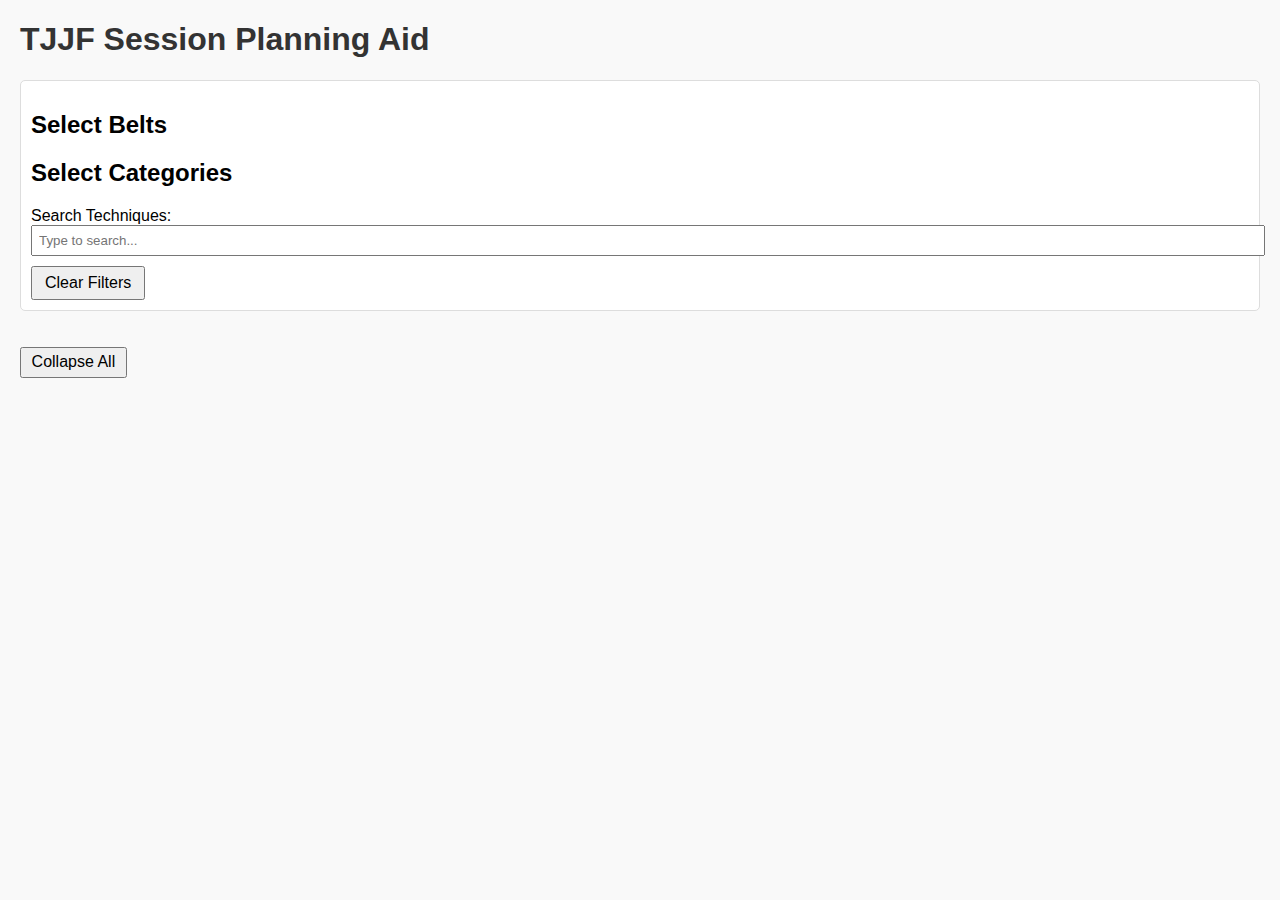
<file: index.html>
<!DOCTYPE html>
<html lang="en">
<head>
  <meta charset="UTF-8" />
  <meta name="viewport" content="width=device-width, initial-scale=1.0" />
  <title>Jitsu Syllabus</title>
  <link rel="stylesheet" href="style.css" />
</head>
<body>
  <h1>TJJF Session Planning Aid</h1>

  <div class="filter-section">
    <h2>Select Belts</h2>
    <div id="beltButtons" class="button-group"></div>

    <h2>Select Categories</h2>
    <div id="categoryButtons" class="button-group"></div>

    <label for="searchInput">Search Techniques:</label>
    <input type="text" id="searchInput" placeholder="Type to search..." />

    <button id="clearFilters">Clear Filters</button>
  </div>

  <div id="techniques"></div>

  <script src="script.js"></script>
</body>
</html>
</file>
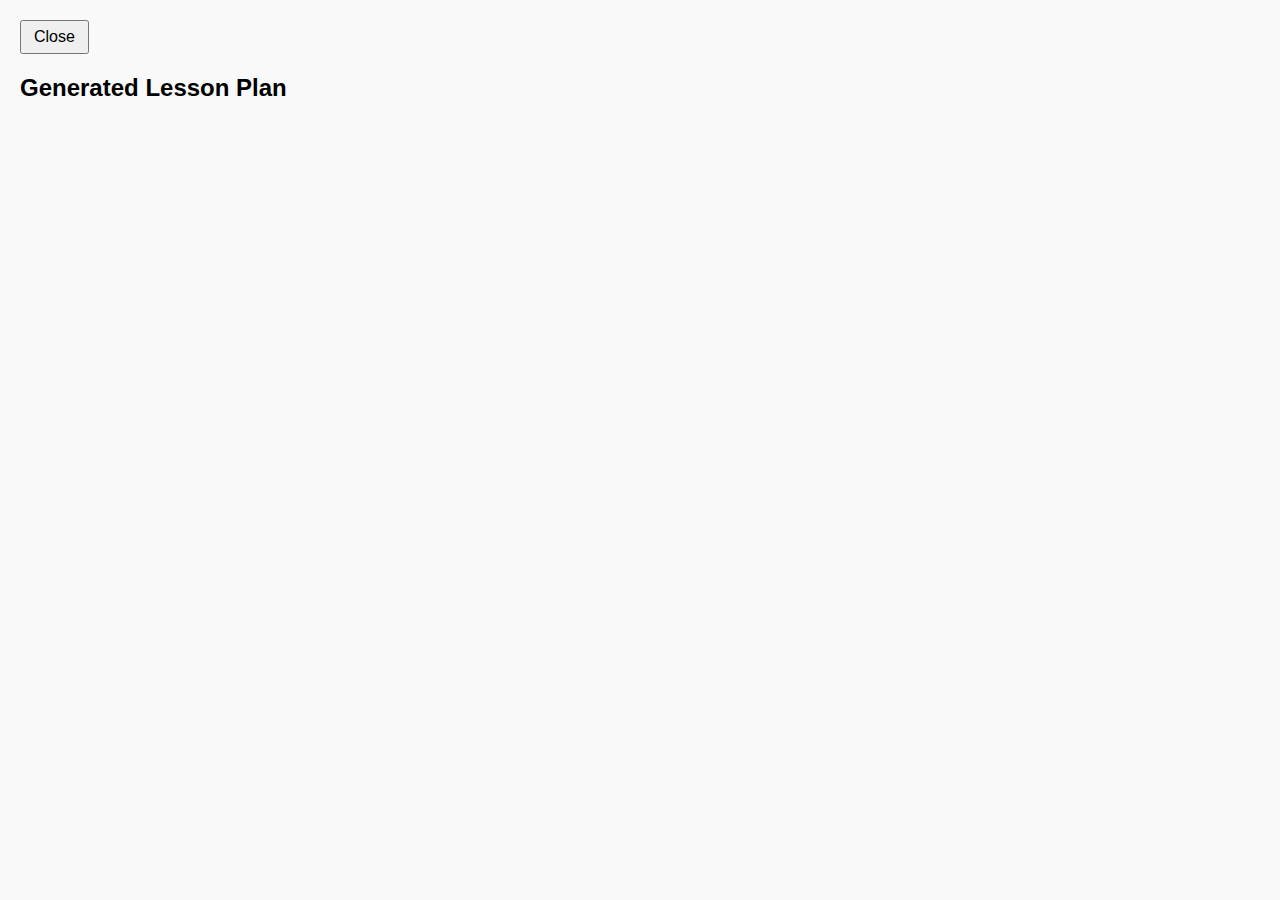
<file: lesson.html>
<!DOCTYPE html>
<html lang="en">
<head>
  <meta charset="UTF-8">
  <title>Lesson Plan</title>
  <link rel="stylesheet" href="style.css">
</head>
<body>
  <button onclick="history.back()">Close</button>
  <h2>Generated Lesson Plan</h2>
  <div id="output"></div>

  <script src="lesson.js"></script>
</body>
</html>
</file>
<file: style.css>
body {
  font-family: Arial, sans-serif;
  margin: 20px;
  background: #f9f9f9;
}

h1 {
  color: #333;
}

.filter-section {
  margin-bottom: 20px;
  padding: 10px;
  background: #fff;
  border: 1px solid #ddd;
  border-radius: 5px;
}

label {
  display: block;
  margin-top: 10px;
}

select[multiple] {
  width: 100%;
  height: 120px;
  font-size: 1em;
  margin-bottom: 10px;
}

input[type="text"] {
  width: 100%;
  padding: 6px;
  margin-bottom: 10px;
}

button {
  padding: 6px 12px;
  font-size: 1em;
  cursor: pointer;
}

.category-heading {
  font-size: 1.2em;
  font-weight: bold;
  margin-top: 1.5em;
  border-bottom: 2px solid #ccc;
}

.technique-entry {
  margin-left: 1em;
  padding: 0.3em 0;
}

details summary {
  font-weight: bold;
  cursor: pointer;
}
</file>
